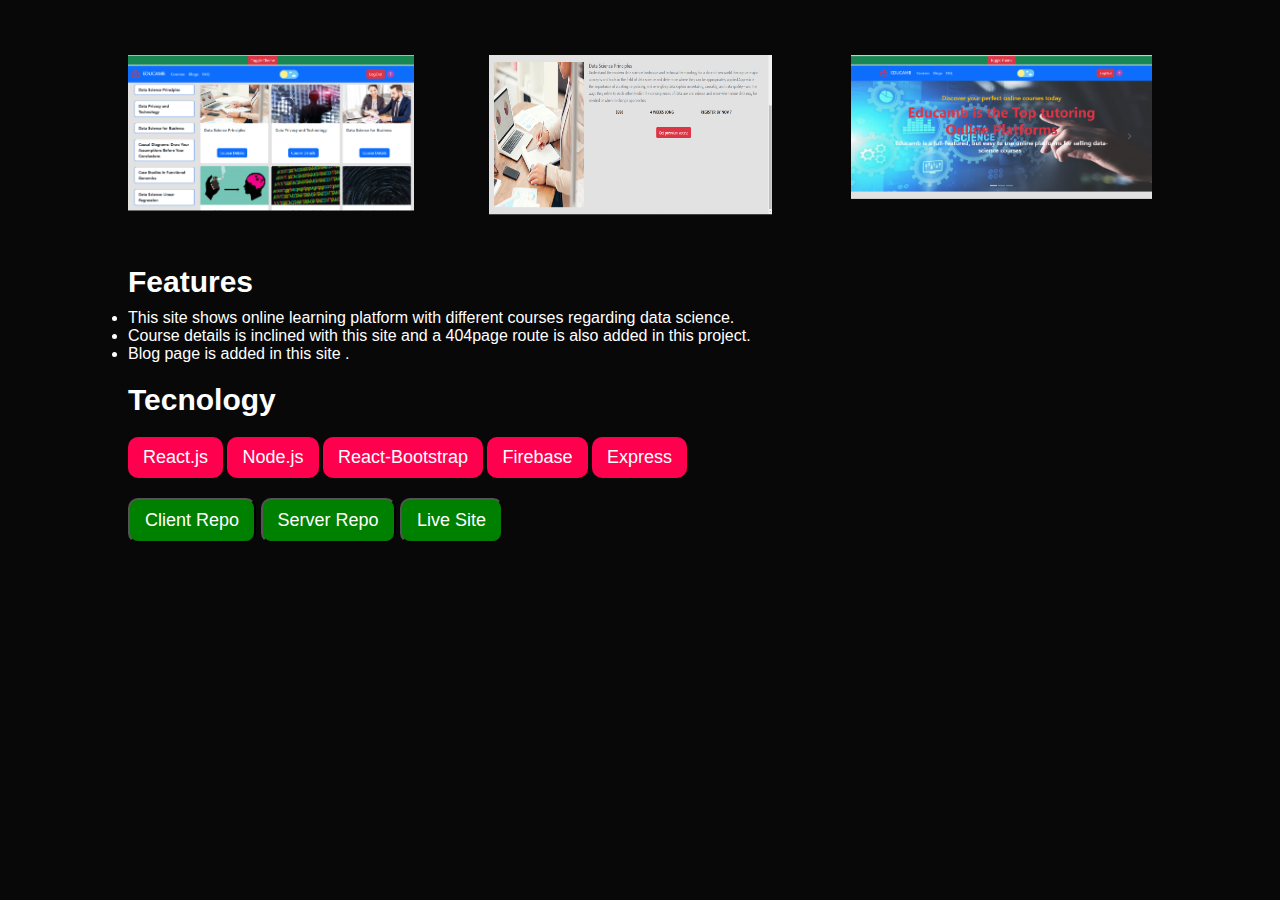
<file: educamb.html>
<!DOCTYPE html>
<html lang="en">
<head>
    <meta charset="UTF-8">
    <meta http-equiv="X-UA-Compatible" content="IE=edge">
    <meta name="viewport" content="width=device-width, initial-scale=1.0">
    <title>Document</title>
    <link rel="stylesheet" href="style.css">
</head>
<body>
    <div class="screen container " >
        <div class="works"><img  src="images/Screenshot 01.png" alt=""></div>
        <div class="works2"><img  src="images/Screenshot 02.png" alt=""></div>
        <div class="works3"><img  src="images/Screenshot 03.png" alt=""></div>
    </div>
    <div class="container">
        <p class="skill">Features</p>
        <ul>
            <li>This site shows online learning platform with different courses regarding data science.</li>
            <li>Course details is inclined with this site and a 404page route is also added in this project.</li>
            <li>Blog page is added in this site .</li>
        </ul>
        <p class="skill">Tecnology</p>
        <button class="btn-1">React.js</button>
        <button class="btn-1">Node.js</button>
        <button class="btn-1">React-Bootstrap</button>
        <button class="btn-1">Firebase</button>
        <button class="btn-1">Express</button>
        <p>
            <a href="https://github.com/Tanzina325/learnning-platform"><button class="btn-2">Client Repo</button></a>
            <a href="https://github.com/Tanzina325/learnning-platform-server"><button  class="btn-2">Server Repo</button></a>
           <a href="https://b610-learning-platform-c-cbd49.web.app/"> <button  class="btn-2">Live Site</button></a>
        </p>

    </div>    
</body>
</html>
</file>
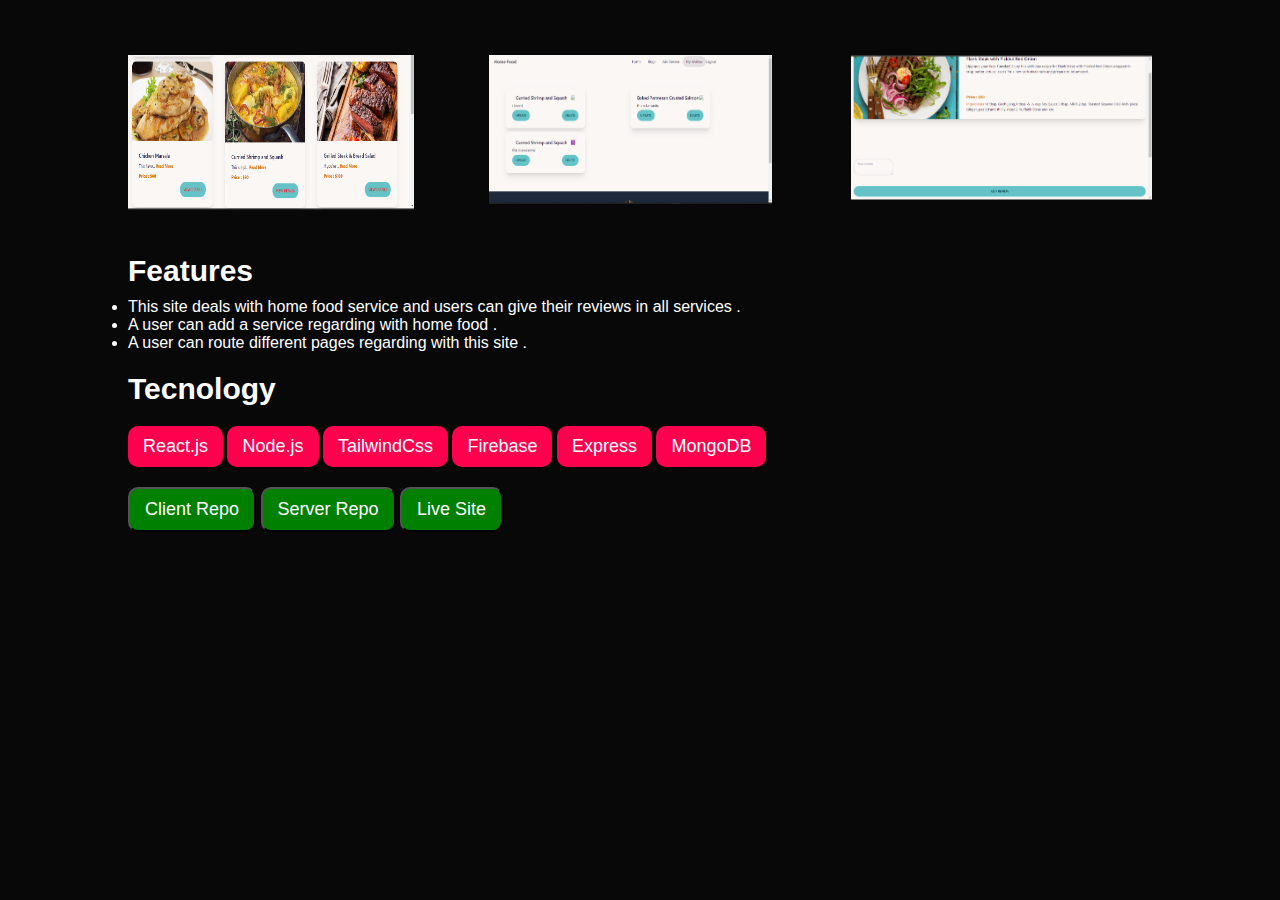
<file: food.html>
<!DOCTYPE html>
<html lang="en">
<head>
    <meta charset="UTF-8">
    <meta http-equiv="X-UA-Compatible" content="IE=edge">
    <meta name="viewport" content="width=device-width, initial-scale=1.0">
    <title>Food Service</title>
    <link rel="stylesheet" href="style.css">
</head>
<body>
    <div class="screen container " >
        <div class="works1"><img  src="images/Screenshot 04.png" alt=""></div>
        <div class="works2"><img  src="images/Screenshot 05.png" alt=""></div>
        <div class="works3"><img  src="images/Screenshot 06.png" alt=""></div>
    </div>
    <div class="container skill1">
        <p class="skill ">Features</p>
        <ul>
            <li>This site deals with home food service and users can give their reviews in all services .</li>
            <li>A user can add a service regarding with home food .</li>
            <li>A user can route different pages regarding with this site .</li>
        </ul>
        <p class="skill">Tecnology</p>
        <button class="btn-1">React.js</button>
        <button class="btn-1">Node.js</button>
        <button class="btn-1">TailwindCss</button>
        <button class="btn-1">Firebase</button>
        <button class="btn-1">Express</button>
        <button class="btn-1">MongoDB</button>
        <p >
            <a href="https://github.com/Tanzina325/service-reviews"><button class="btn-2">Client Repo</button></a>
            <a href="https://github.com/Tanzina325/service-reviews-server"><button  class="btn-2">Server Repo</button></a>
           <a href="https://b6-a11-service-review.web.app/"> <button  class="btn-2">Live Site</button></a>
        </p>

    </div>    
    
</body>
</html>
</file>
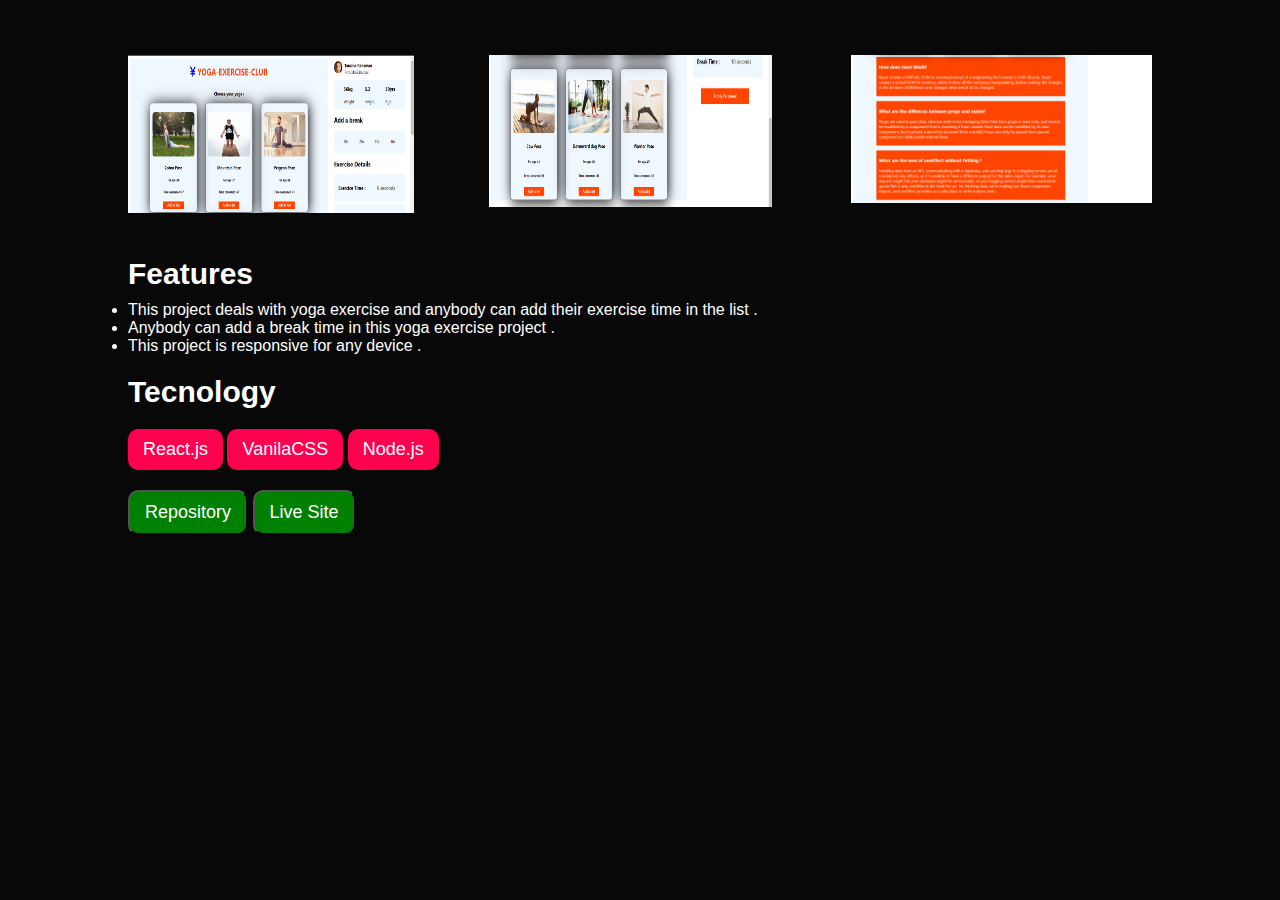
<file: yoga.html>
<!DOCTYPE html>
<html lang="en">
<head>
    <meta charset="UTF-8">
    <meta http-equiv="X-UA-Compatible" content="IE=edge">
    <meta name="viewport" content="width=device-width, initial-scale=1.0">
    <title>Yoga exercise</title>
    <link rel="stylesheet" href="style.css">
</head>
<body>
    <div class="screen container " >
        <div class="works1"><img  src="images/Screenshot 07.png" alt=""></div>
        <div class="works2"><img  src="images/Screenshot 08.png" alt=""></div>
        <div class="works3"><img  src="images/Screenshot 10.png" alt=""></div>
    </div>
    <div class="container">
        <p class="skill">Features</p>
        <ul>
            <li>This project deals with yoga exercise and anybody can add their exercise time in the list .</li>
            <li>Anybody can add a break time in this yoga exercise project .</li>
            <li>This project is responsive for any device .</li>
        </ul>
        <p class="skill">Tecnology</p>
        <button class="btn-1">React.js</button>
        <button class="btn-1">VanilaCSS</button>
        <button class="btn-1">Node.js</button>
        
        
        <p>
            <a href="https://github.com/Tanzina325/ultra-active-club"><button class="btn-2">Repository</button></a>
        
           <a href="https://strong-douhua-8e84e3.netlify.app/"> <button  class="btn-2">Live Site</button></a>
        </p>

    </div>    
    
</body>
</html>
</file>
<file: style.css>
*{
    margin: 0;
    padding: 0;
    font-family: 'Poppins',sans-serif;
    box-sizing: border-box;
}
body{
    background: #080808;
    color: #fff;
}
#header{
    width: 100%;
    height: 100vh;
    
}
.logo{
    color:#ff004f; ;
    font-size: 40px;
}
.container{
    padding: 5px 10%;
    
}
nav{
    display: flex;
    align-items: center;
    justify-content: space-between;
    flex-wrap: wrap;
}
nav ul li{
    display: inline-block;
    list-style: none;
    margin: 10px 20px;
}
nav ul li a{
    color: #fff;
    text-decoration: none;
    font-size: 16px;
    position: relative;
}
nav ul li a::after{
    content:'';
    width: 0;
    height: 3px;
    background: #ff004f; 
    position:absolute;
    left:0;
    bottom:-6px;
    transition: 0.5s;
}
nav ul li a:hover::after{
    width: 100%;
}
.header-font{
    display: flex;
    align-items: center;
    justify-content: center;
    margin-top: 60px;
}

.header-text{
    margin-top: 10%;
    font-size: 20px;
    text-align: left;
    
}
.header-text h1{
    font-size: 60px;
    margin-top: 10px;
    margin-bottom: 60px;
}
.name{
    color: #ff004f;
}

#about{
padding: 80px 0;
color: #ababab;
}
.row{
    display: flex;
    justify-content: space-between;
    flex-wrap: wrap;
}
.about-col-1{
    flex-basis: 35%;
}
.about-col-1 img{
    width: 100%;
    height: 100%;
    border-radius: 15px;
}
.about-col-2{
    flex-basis: 60%;
}
.sub-title{
    font-size: 50px;
    font-weight: 600;
    color: #fff;
    margin-bottom: 15px;
    
}
.skill{
    font-size: 30px;
    font-weight: 600;
    color: #fff;
margin-top: 20px;
margin-bottom: 10px;
}
.btn-1{background: #ff004f;
    padding:10px 15px ;
    border-radius: 10px;
    border: none;
    color: #fff;
    font-size: large;
    margin: 10px 0px;
    cursor: pointer;

}
.btn-2{background: green;
    padding:10px 15px ;
    border-radius: 10px;
    color: #fff;
    font-size: large;
    margin: 10px 0px;
    cursor: pointer;

}
.services{
    padding:30px 0;
    margin-bottom: 20px;
}
.services-list{
    display: grid;
    grid-template-columns: repeat(auto-fit,minmax(250px,1fr));
    grid-gap:40px;
    margin-top: 50px;
}
.service-text{
    
    margin-bottom: 15px;
    font-size: 30px;
    font-weight: 500;
    
}
.services-list div{
    background: #262626;
    padding: 40px;
    font-size: 14px;
    font-weight: 300;
    border-radius: 10px;
    transition: background 0.5s, transform 0.5s;
}
.services-list div:hover{
    background: #ff004f;
    transform: translate(-10px);
}
#portfolio{
    padding: 50px 0;
}
.work-list{
    display: grid;
    grid-template-columns: repeat(auto-fit,minmax(250px,1fr));
    grid-gap:60px;
    margin-top: 50px;
    margin-bottom: 10px;

}
.work{

    position: relative;
    overflow: hidden;

}

.work-1 img{
    width: 100%;
    
    display: block;
}
.work-1{
    background: #ababab;
    border-radius: 10px;
    color: #080808;
}
.work{
    background: #ababab;
    border-radius: 10px;
    color: #080808;
}
.work img{
    width: 117%;

    display: block;
}
.layer{
    margin: 10px 10px;
    

}
.screen{
    
    display: grid;
    grid-template-columns: repeat(auto-fit,minmax(250px,1fr));
    justify-content: space-around;
    grid-gap:60px;
    margin-top: 50px;
    margin-bottom: 20px;
}
.skill1{
    margin-bottom: 40px;
}
.works img{
    width: 90%;
    
}
.works1 img{
    width: 108%;
    
}
.works1{
    height: 90%;
}
.works2{
    margin-right:40px ;
}
.works2 img{
    width: 108%;
    height: 100%;
    
    
}
.works3 img{
    width: 100%;
    
}
.work-name{
    color: #ff004f;
}
.site{
    text-decoration: none;
    
}
.contact-left{
    flex-basis: 35%;
}
.contact-right{
    flex-basis: 60%;
}
.contact-left p{
    margin-top: 30px;
}
.contact-left p i{
    color: #ff004f;
    margin-right: 15px;
    font-size: 25px;
}
.contact-right form{
    width: 100%;
}
form input, form textarea{
    width:100%;
    border: 0;
    outline: none;
    background: #262626;
    padding: 15px;
    margin: 15px 0;
    color: #fff;
    font-size: 18px;
    border-radius: 6px;
}
.btn{
    background: #ff004f;
    padding:10px 30px ;
    border-radius: 10px;
    color: #fff;
    font-size: large;
    cursor: pointer;
    
}
nav .fa-solid{
    display: none;
}
.footer{
    width: 100%;
    text-align: center;
    padding: 25px 0;
    background: #262626;
    font-weight: 300;
    margin-top: 40px;
}

@media only screen and (max-width:600px){
    #header{
        width: 100%;
        height: 60vh;
        
    }
    .header-text h1{
    font-size: 30px;
    margin-bottom: 30px;
    }
    .header-font{
        display: flex;
        align-items: center;
        justify-content: space-between;
        margin-top: 80px;
    }
    .header-text{
    
        font-size: 16px;
        text-align: left;
        
    }
    .row{
        display: inline;
        
    }
    .about{
        padding: 20px 0;
    }
    .about-col-2{
        margin-top: 30px;
    
    }
    .sub-title{
        margin-bottom: 15px;
    }
    nav .fa-solid{
        display: block;
        font-size: 25px;
        cursor: pointer;
    }
    nav ul{
        background: #ff004f;
        position: fixed;
        top: 0;
        right: -200px;
        width: 200px;
        height: 100vh;
        padding-top: 50px;
        z-index: 2;
        transition: right 0.5s;
    }
    nav ul li{
        display: block;
        margin: 25px;
    }

}
nav ul .fa-solid{
    position: absolute;
    top: 25px;
    left: 25px;
    cursor: pointer;
}
.works img{
    width: 95%;
    
}
.works1 img{
    width: 95%;
    height: 115%;
}
</file>
